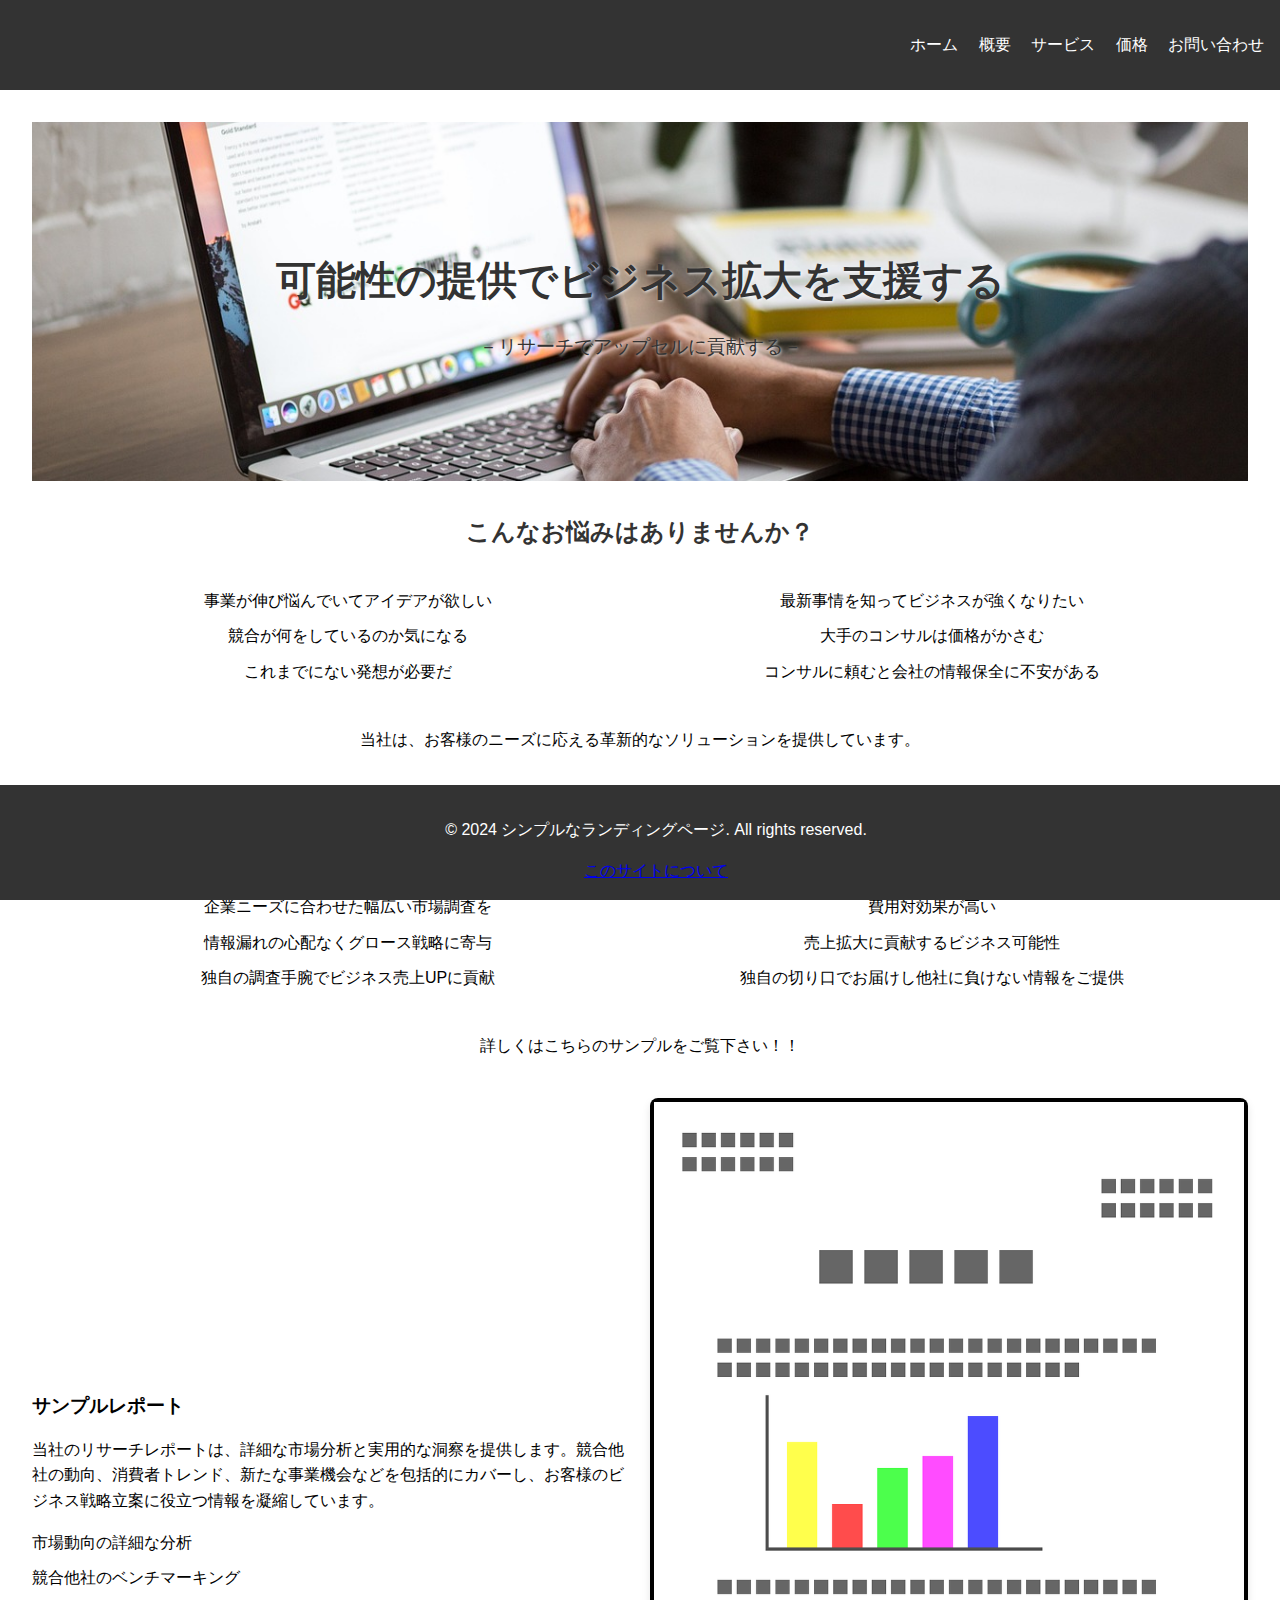
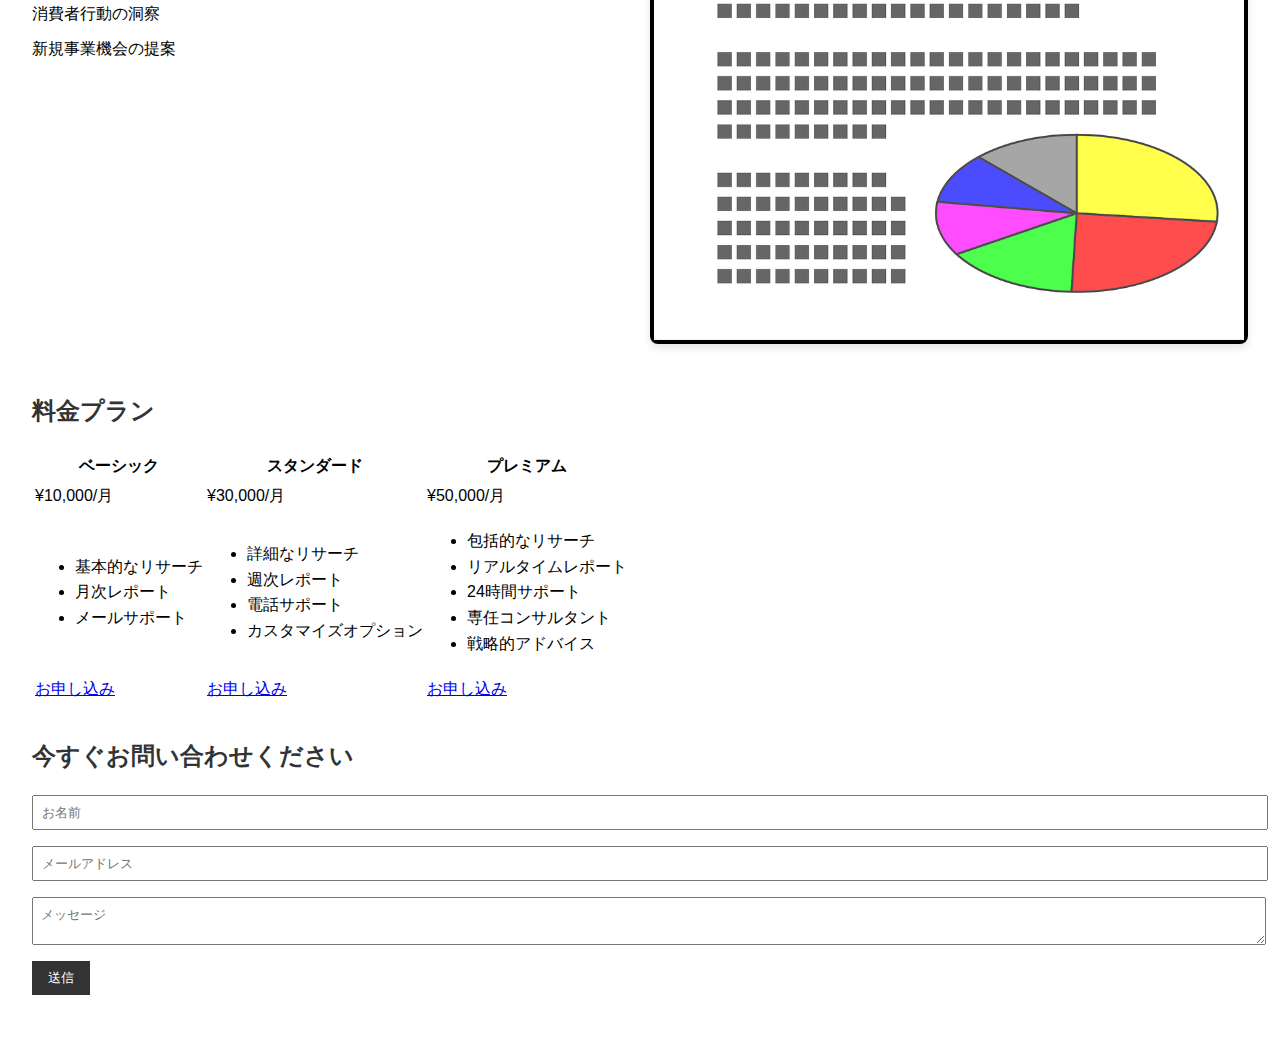
<file: index.html>
<!DOCTYPE html>
<html lang="ja">
<head>
    <meta charset="UTF-8">
    <meta name="viewport" content="width=device-width, initial-scale=1.0">
    <title>シンプルなランディングページ</title>
    <link rel="stylesheet" href="styles.css">
</head>
<body>
    <header>
        <nav>
            <ul>
                <li><a href="index.html">ホーム</a></li>
                <li><a href="#about">概要</a></li>
                <li><a href="#services">サービス</a></li>
                <li><a href="#pricing">価格</a></li>
                <li><a href="#contact">お問い合わせ</a></li>
            </ul>
        </nav>
    </header>

    <main>
        <section id="home">
            <h1>可能性の提供でビジネス拡大を支援する</h1>
            <p>－リサーチでアップセルに貢献する－</p>
        </section>

        <section id="about">
            <h2>こんなお悩みはありませんか？</h2>
            <div class="concerns-list">
                <ul>
                    <li>事業が伸び悩んでいてアイデアが欲しい</li>
                    <li>競合が何をしているのか気になる</li>
                    <li>これまでにない発想が必要だ</li>
                </ul>
                <ul>
                    <li>最新事情を知ってビジネスが強くなりたい</li>
                    <li>大手のコンサルは価格がかさむ</li>
                    <li>コンサルに頼むと会社の情報保全に不安がある</li>
                </ul>
            </div>
            <p>当社は、お客様のニーズに応える革新的なソリューションを提供しています。</p>
        </section>

        <section id="services">
            <h2>我が社のリサーチはお応えします。</h2>
            <div class="services-list">
                <ul>
                    <li>ビジネス拡大のロジックに寄与します情報提供</li>
                    <li>企業ニーズに合わせた幅広い市場調査を</li>
                    <li>情報漏れの心配なくグロース戦略に寄与</li>
                    <li>独自の調査手腕でビジネス売上UPに貢献</li>
                </ul>
                <ul>
                    <li>新規ビジネス可能性を新しい発想でアイデアをご提供</li>
                    <li>費用対効果が高い</li>
                    <li>売上拡大に貢献するビジネス可能性</li>
                    <li>独自の切り口でお届けし他社に負けない情報をご提供</li>
                </ul>
            </div>
            <!-- サンプル画像と説明テキストを書く -->
            <p>詳しくはこちらのサンプルをご覧下さい！！</p>
        <div class="sample-container">
            <div class="sample-description">
                <h3>サンプルレポート</h3>
                <p>当社のリサーチレポートは、詳細な市場分析と実用的な洞察を提供します。競合他社の動向、消費者トレンド、新たな事業機会などを包括的にカバーし、お客様のビジネス戦略立案に役立つ情報を凝縮しています。</p>
                <ul>
                    <li>市場動向の詳細な分析</li>
                    <li>競合他社のベンチマーキング</li>
                    <li>消費者行動の洞察</li>
                    <li>新規事業機会の提案</li>
                </ul>
            </div>
            <div class="sample-image">
                <img src="static/img/document.png" alt="サンプルレポートの画像" />
            </div>
        </div>

        </section>

        <section id="pricing">
            <h2>料金プラン</h2>
            <div class="pricing-table">
                <table class="pricing-table">
                    <thead>
                        <tr>
                            <th>ベーシック</th>
                            <th>スタンダード</th>
                            <th>プレミアム</th>
                        </tr>
                    </thead>
                    <tbody>
                        <tr>
                            <td>¥10,000/月</td>
                            <td>¥30,000/月</td>
                            <td>¥50,000/月</td>
                        </tr>
                        <tr>
                            <td>
                                <ul>
                                    <li>基本的なリサーチ</li>
                                    <li>月次レポート</li>
                                    <li>メールサポート</li>
                                </ul>
                            </td>
                            <td>
                                <ul>
                                    <li>詳細なリサーチ</li>
                                    <li>週次レポート</li>
                                    <li>電話サポート</li>
                                    <li>カスタマイズオプション</li>
                                </ul>
                            </td>
                            <td>
                                <ul>
                                    <li>包括的なリサーチ</li>
                                    <li>リアルタイムレポート</li>
                                    <li>24時間サポート</li>
                                    <li>専任コンサルタント</li>
                                    <li>戦略的アドバイス</li>
                                </ul>
                            </td>
                        </tr>
                        <tr>
                            <td><a href="#contact" class="btn">お申し込み</a></td>
                            <td><a href="#contact" class="btn">お申し込み</a></td>
                            <td><a href="#contact" class="btn">お申し込み</a></td>
                        </tr>
                    </tbody>
                </table>
            </div>
        </section>

        <section id="contact">
            <h2>今すぐお問い合わせください</h2>
            <form>
                <input type="text" placeholder="お名前">
                <input type="email" placeholder="メールアドレス">
                <textarea placeholder="メッセージ"></textarea>
                <button type="submit">送信</button>
            </form>
        </section>
    </main>

    <footer>
        <p>&copy; 2024 シンプルなランディングページ. All rights reserved.</p>
        <a href="about.html">このサイトについて</a>
    </footer>
</body>
</html>
</file>
<file: styles.css>
body {
    font-family: Arial, sans-serif;
    line-height: 1.6;
    margin: 0;
    padding: 0;
}

header {
    background-color: #333;
    color: #fff;
    padding: 1rem;
}

nav ul {
    list-style-type: none;
    padding: 0;
    text-align: right;
}

nav ul li {
    display: inline;
    margin-left: 1rem;
}

nav ul li a {
    color: #fff;
    text-decoration: none;
}

main {
    padding: 2rem;
}

section {
    margin-bottom: 2rem;
}

h1, h2 {
    color: #333;
}

form input, form textarea {
    display: block;
    width: 100%;
    margin-bottom: 1rem;
    padding: 0.5rem;
}

form button {
    background-color: #333;
    color: #fff;
    padding: 0.5rem 1rem;
    border: none;
    cursor: pointer;
}

footer {
    background-color: #333;
    color: #fff;
    text-align: center;
    padding: 1rem;
    position: fixed;
    bottom: 0;
    width: 100%;
}


#home {
    text-align: center;
    background-image: url('static/img/image.jpg');
    background-size: cover;
    background-position: center;
    padding: 100px 0;
    color: #333;
    text-shadow: 1px 1px 3px rgba(255, 255, 255, 0.8);
}

#home h1 {
    font-size: 2.5rem;
    margin-bottom: 1rem;
    color: #333;
}

#home p {
    font-size: 1.2rem;
}

#about {
    text-align: center;
}

#about .concerns-list {
    display: flex;
    justify-content: center;
    flex-wrap: wrap;
}

#about .concerns-list ul {
    width: 48%;
    padding: 0;
    text-align: center;
    list-style-type: none;
}

#about .concerns-list li {
    margin-bottom: 10px;
}
#services {
    text-align: center;
}

#services ul {
    list-style-type: none;
    padding: 0;
}

#services li {
    margin-bottom: 10px;
}
#services .services-list {
    display: flex;
    justify-content: center;
    flex-wrap: wrap;
}

#services .services-list ul {
    width: 48%;
    padding: 0;
    text-align: center;
    list-style-type: none;
}

#services .services-list li {
    margin-bottom: 10px;
}
.sample-container {
    display: flex;
    justify-content: space-between;
    align-items: center;
    margin: 40px 0;
}

.sample-description {
    flex: 1;
    padding-right: 20px;
    text-align: left;
}

.sample-description h3 {
    margin-bottom: 15px;
}

.sample-description p {
    margin-bottom: 15px;
}

.sample-description ul {
    list-style-type: none;
    padding-left: 0;
}

.sample-description li {
    margin-bottom: 10px;
}

.sample-image {
    flex: 1;
    text-align: right;
}

.sample-image img {
    max-width: 100%;
    height: auto;
    border-radius: 8px;
    box-shadow: 0 4px 8px rgba(0, 0, 0, 0.1);
}
</file>
